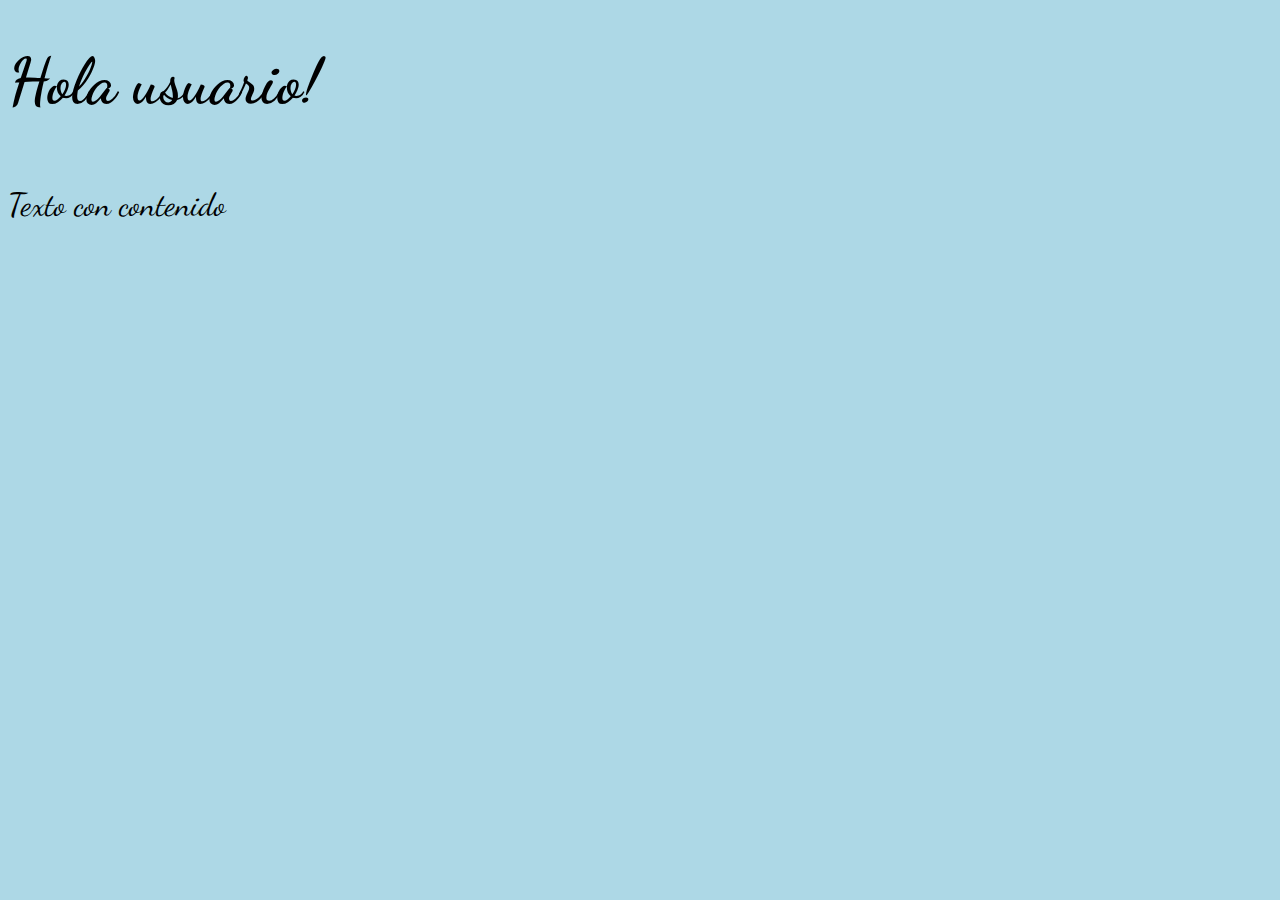
<file: index.html>
<!DOCTYPE html>
<html lang="es">

<head>
    <meta charset="UTF-8">
    <meta name="viewport" content="width=device-width, initial-scale=1.0">
    <title>Clase 3</title>
    <link rel="stylesheet" href="style.css">
</head>

<body>
    <!-- <h1>Página principal</h1>
    <hr />
    <h2 class="contenido">Contenido</h2>
    <h2>Ir a la <a class="blanco" href="pagina-secundaria.html">Página secundaria</a></h2> -->

    <div class="contenedor-padre">
        <!-- <div>
            <span>soy el contenedor padre</span>
            <p>Soy un parrafo dentro de un div dentro de otro div</p>
        </div> -->
        <h1>Hola usuario!</h1>
        <p>Texto con contenido</p>

    </div>

</body>

</html>
</file>
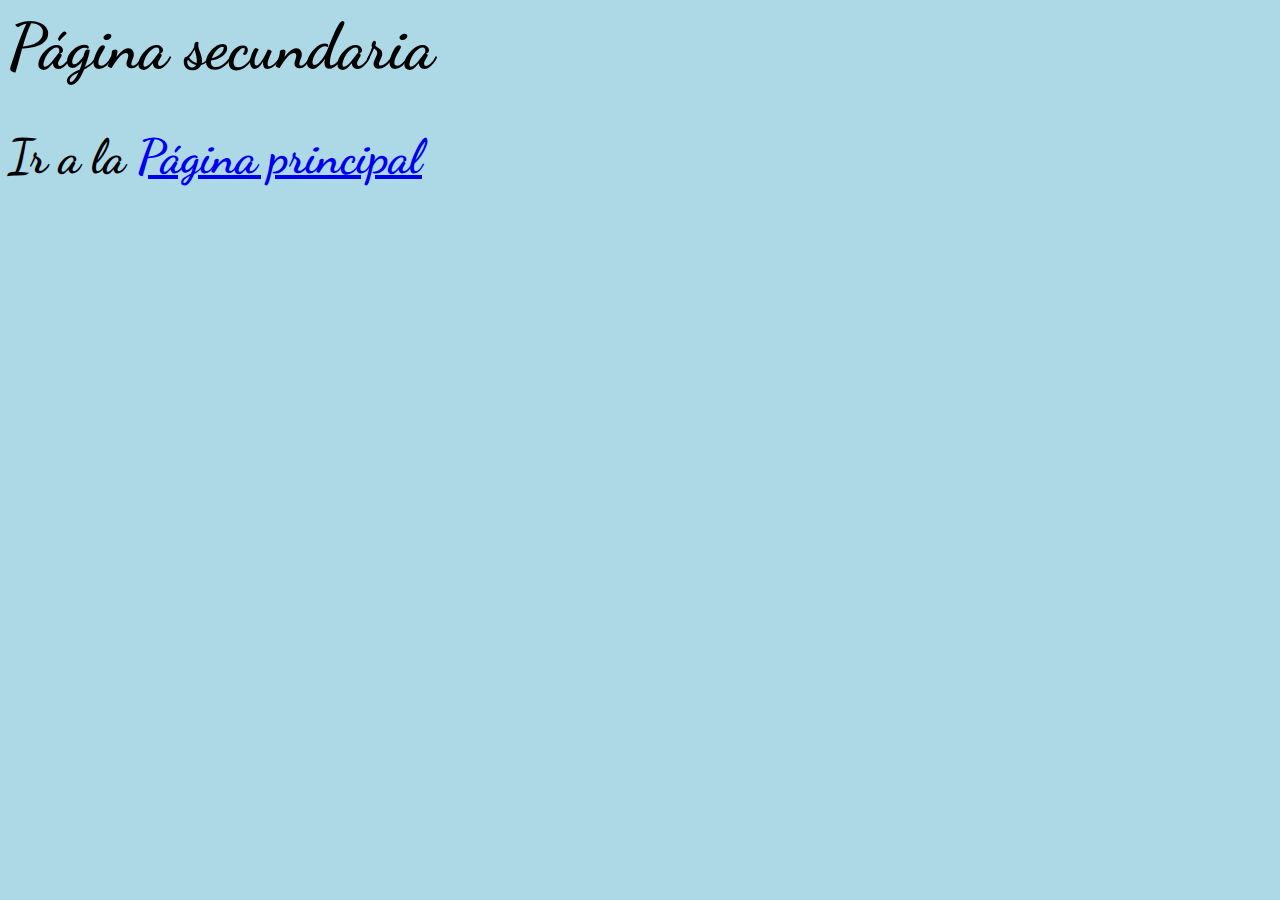
<file: pagina-secundaria.html>
<html>
    <head>
        <title>Página secundaria</title>
        <link rel="stylesheet" href="style.css">
        <meta charset="UTF-8">
    </head>
    <body>
        <h1>Página secundaria</h1>
        <h2>Ir a la <a class="blanco" href="index.html">Página principal</a></h2>
    </body>
</html>
</file>
<file: style.css>
@import url('https://fonts.googleapis.com/css2?family=Dancing+Script:wght@600&display=swap');
@import url('https://fonts.googleapis.com/css2?family=Fredericka+the+Great&display=swap');
body {
	background-color: lightblue;
	font-family: Dancing Script;
	font-size: 2em;
}

/* h1 {
	color: darkslateblue;
	font-family: Fredericka the Great;
	text-align: center;
}

h2 {
	font-weight: 25px;
}

.blanco {
	color: white;
}

.contenido {
	display: flex;
	justify-content: center;
}

a {
	text-decoration: none;
}

a:hover {
	font-size: 40px;
} */

.contenedor-padre > h1 {
	height: 100px;
}

/* .contenedor-padre > div {
	display: flex;
	flex-direction: column;
	justify-content: center;
	align-items: center;
	margin: 15px;
	background-color: aqua;
}

.contenedor-padre > div > p,
.contenedor-padre > div > span {
	text-align: center;
}

.contenedor-padre > div > p {
	background-color: yellow;
}

.contenedor-padre > div > span {
	background-color: blue;
	align-self: flex-end;
}
.contenedor-padre:hover {
	transform: scale(1.05);
}
 */
@media (min-width: 600px) and (max-width: 950px) {
	.contenedor-padre > h1 {
		height: 300px;
		background-color: red;
	}
}

@media (max-width: 600px) {
	/* .contenedor-padre {
		width: 100%;
	}

	.contenedor-padre > div {
		margin: 0;
	} */
	.contenedor-padre > h1 {
		height: 500px;
		background-color: yellow;
	}
	.contenedor-padre > p {
		color: wheat;
		background-color: peru;
	}
}
</file>
